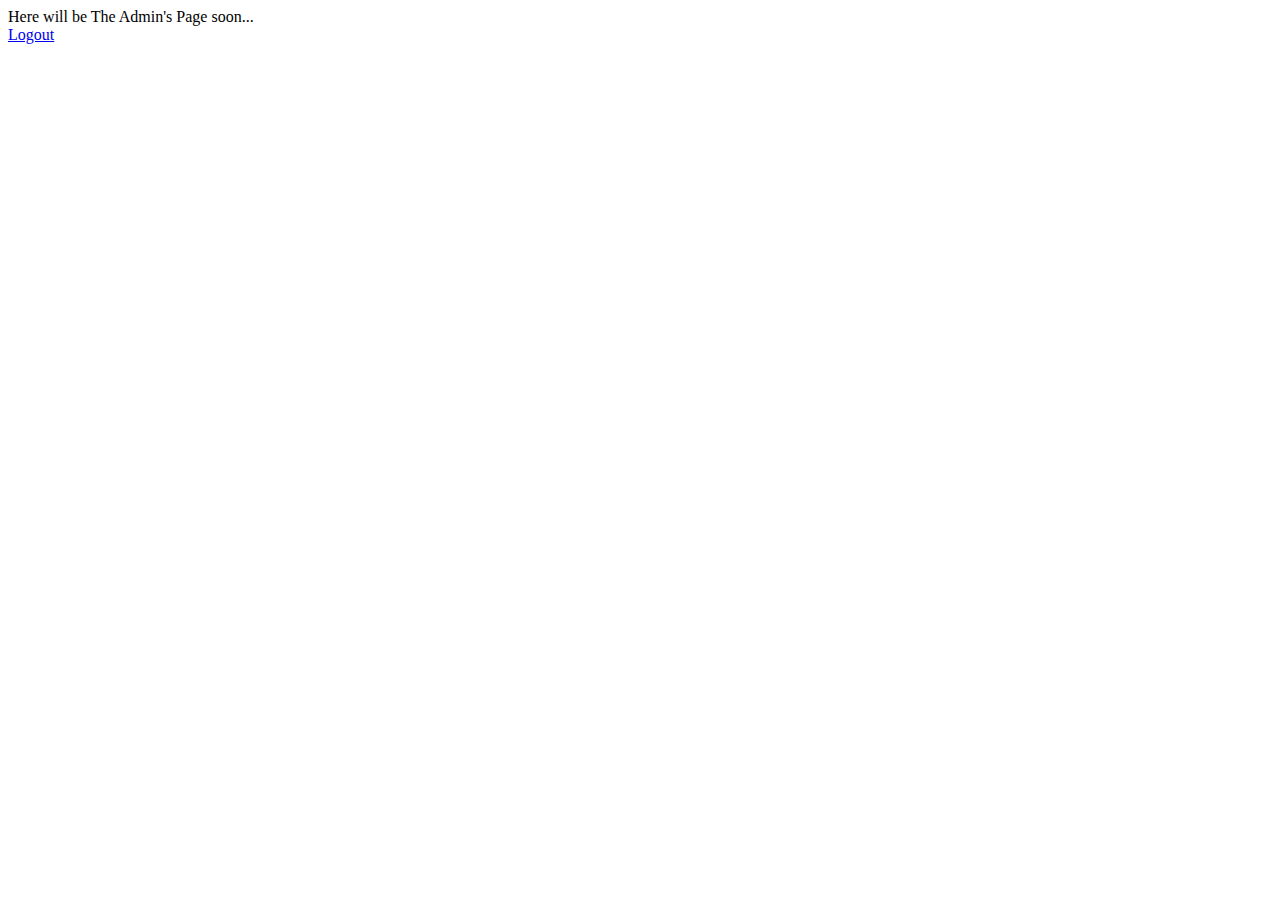
<file: src/main/resources/templates/admin.html>
<!DOCTYPE html>
<html lang="en" xmlns:th="http://www.thymeleaf.org">
<head>
    <meta charset="UTF-8">
    <title>Photoshop Templates | Admin Page</title>
</head>
<body>
    <div>Here will be The Admin's Page soon...</div>

    <a href="javascript: document.logoutForm.submit()" role="menuitem"> Logout</a>
    <form name="logoutForm" th:action="@{/logout}" method="post" th:hidden="true">
        <input hidden type="submit" value="Sign Out"/>
    </form>

</body>
</html>
</file>
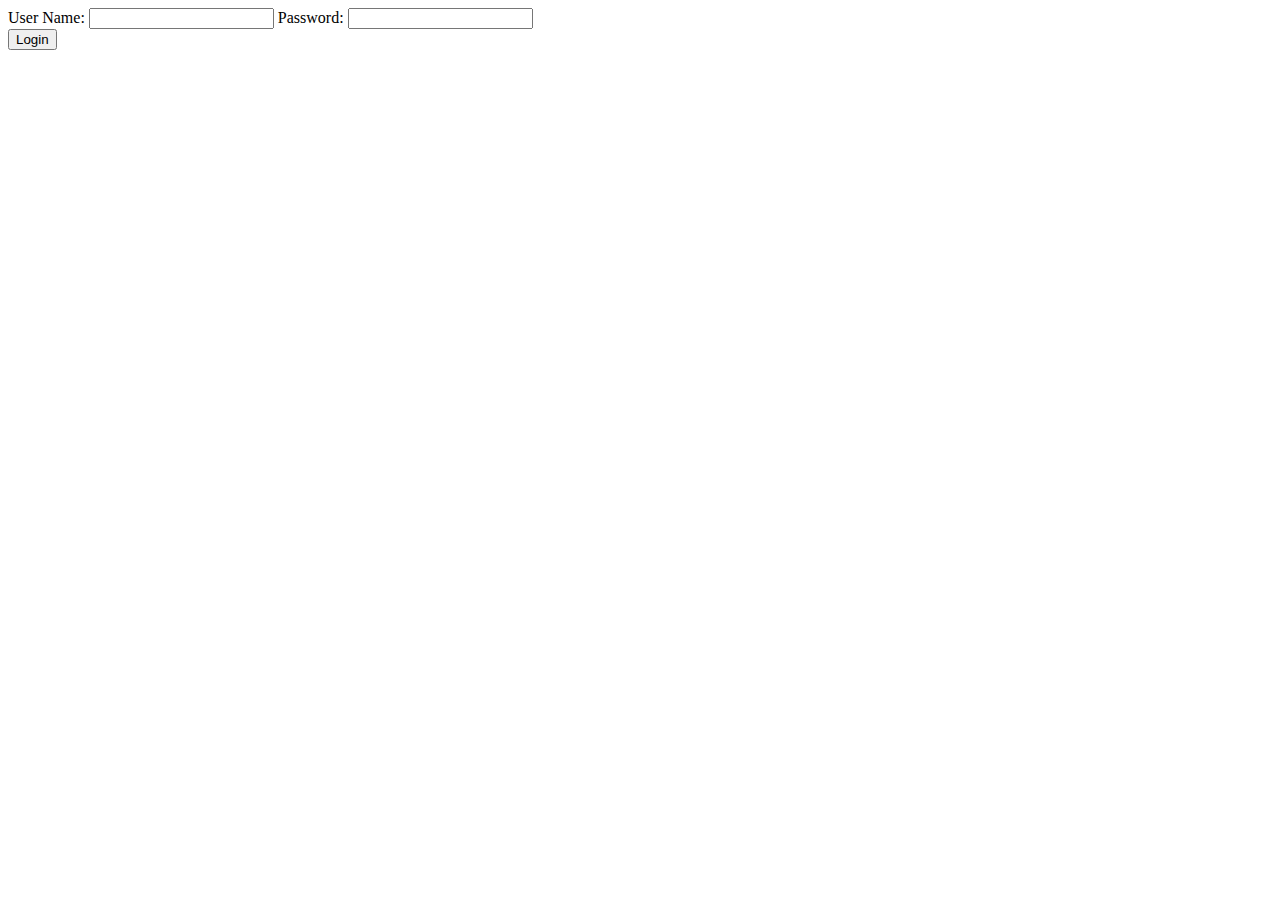
<file: src/main/resources/templates/login.html>
<!DOCTYPE html>
<html lang="en" xmlns:th="http://www.thymeleaf.org">
<head>
    <meta charset="UTF-8"/>
    <title>Photoshop Templates | Login</title>
</head>
<body>
    <form th:action="@{/login}" method="post">
        <div>
            <label>User Name: <input type="text" name="username"/></label>
            <label>Password: <input type="password" name="password"/></label>
        </div>
        <div>
            <input type="submit" value="Login"/>
        </div>
    </form>
</body>
</html>
</file>
